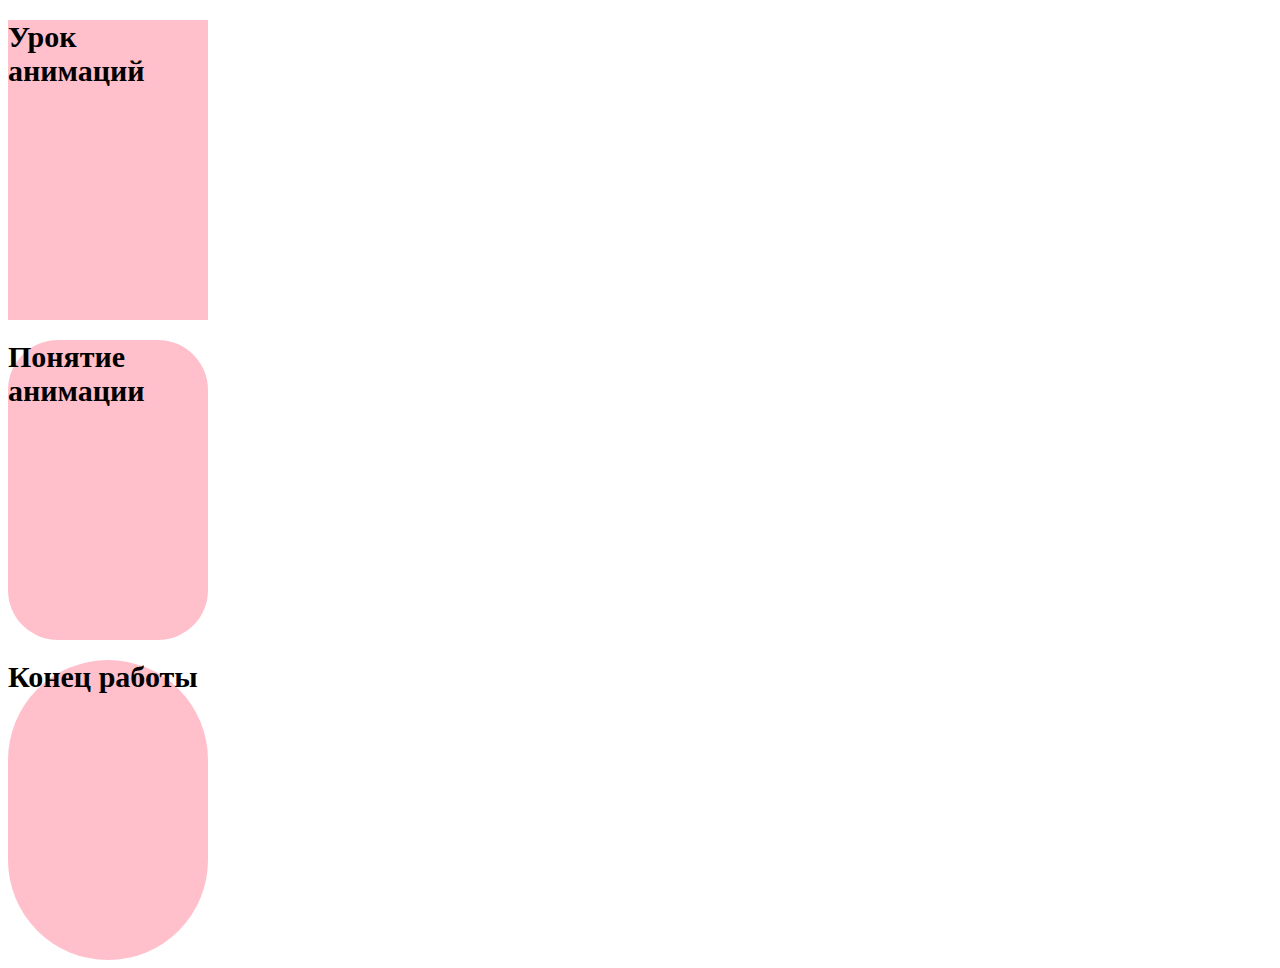
<file: animation.html>
<!DOCTYPE html>
<html lang="en">
<head>
    <meta charset="UTF-8">
    <meta name="viewport" content="width=device-width, initial-scale=1.0">
    <title>Анимация</title>
    <link rel="stylesheet" href="./animation.css">
</head>
<body>
    <div class="animation">
       <h1>Урок анимаций</h1>

    </div>

    <div class="bl2">
        <h1>Понятие анимации</h1>
    </div>

    <div class="bl1">
        <h1>Конец работы</h1>
    </div>

</body>
</html>
</file>
<file: animation.css>
.animation{
    width: 200px;
    height: 300px;
    background-color:pink;
    animation-name: color;
    animation-duration: 5s ;
    animation-timing-function: ease-out;
    animation-delay: 0s;
    animation-direction: alternate;
    animation-iteration-count:infinite;
    animation-fill-mode: none;
    animation-play-state: running ;
}

@keyframes color{
    0% {background-color: pink;}

    25%{background-color:blue}

    50%{background-color: chartreuse;}

    75%{background-color:red ;}

    100%{background-color: darkorange;}
}

.animation h1{
    font-size: 30px;
    text-align: left;
    color: rgb(0, 0, 0);
    animation-name: Move;
    animation-duration: 7s ;
    animation-timing-function: linear ;
    animation-direction: alternate;
    animation-iteration-count:infinite;
 
}


@keyframes Move{
    front{
        padding-left: 0%;
    }

    to{padding-left: 100%;}
}

.bl2{
    width: 200px;
    height: 300px;
    background-color:pink;
    animation-name: colon;
    animation-duration: 5s ;
    animation-timing-function: ease-out;
    animation-delay: 0s;
    animation-direction: alternate;
    animation-iteration-count:infinite;
    animation-fill-mode: none;
    animation-play-state: running ;
    border-radius:50px
}

@keyframes colon{
    0% {background-color: rgb(255, 0, 0);}

    25%{background-color:rgb(255, 255, 255)}

    50%{background-color: rgb(0, 255, 21);}

    75%{background-color:rgb(238, 255, 0) ;}

    100%{background-color: rgb(255, 0, 212);}
}

.bl2 h1{
    font-size: 30px;
    text-align: left;
    color: rgb(0, 0, 0);
    animation-name: Move;
    animation-duration: 7s ;
    animation-timing-function: linear ;
    animation-direction: alternate;
    animation-iteration-count:infinite;
 
}


@keyframes Move{
    front{
        padding-left: 0%;
    }

    to{padding-left: 100%;}
}
.bl1{
    width: 200px;
    height: 300px;
    background-color:pink;
    animation-name: colob;
    animation-duration: 5s ;
    animation-timing-function: ease-out;
    animation-delay: 0s;
    animation-direction: alternate;
    animation-iteration-count:infinite;
    animation-fill-mode: none;
    animation-play-state: running ;
    border-radius:200px
    
}

@keyframes colob{
    0% {background-color: pink;}

    25%{background-color:blue}

    50%{background-color: rgb(173, 104, 0);}

    75%{background-color:rgb(142, 0, 185) ;}

    100%{background-color: rgb(0, 247, 255);}
}

.bl1 h1{
    font-size: 30px;
    text-align: left;
    color: rgb(0, 0, 0);
    animation-name: Move;
    animation-duration: 7s ;
    animation-timing-function: linear ;
    animation-direction: alternate;
    animation-iteration-count:infinite;
 
}


@keyframes Move{
    front{
        padding-left: 0%;
    }

    to{padding-left: 100%;}
}
</file>
